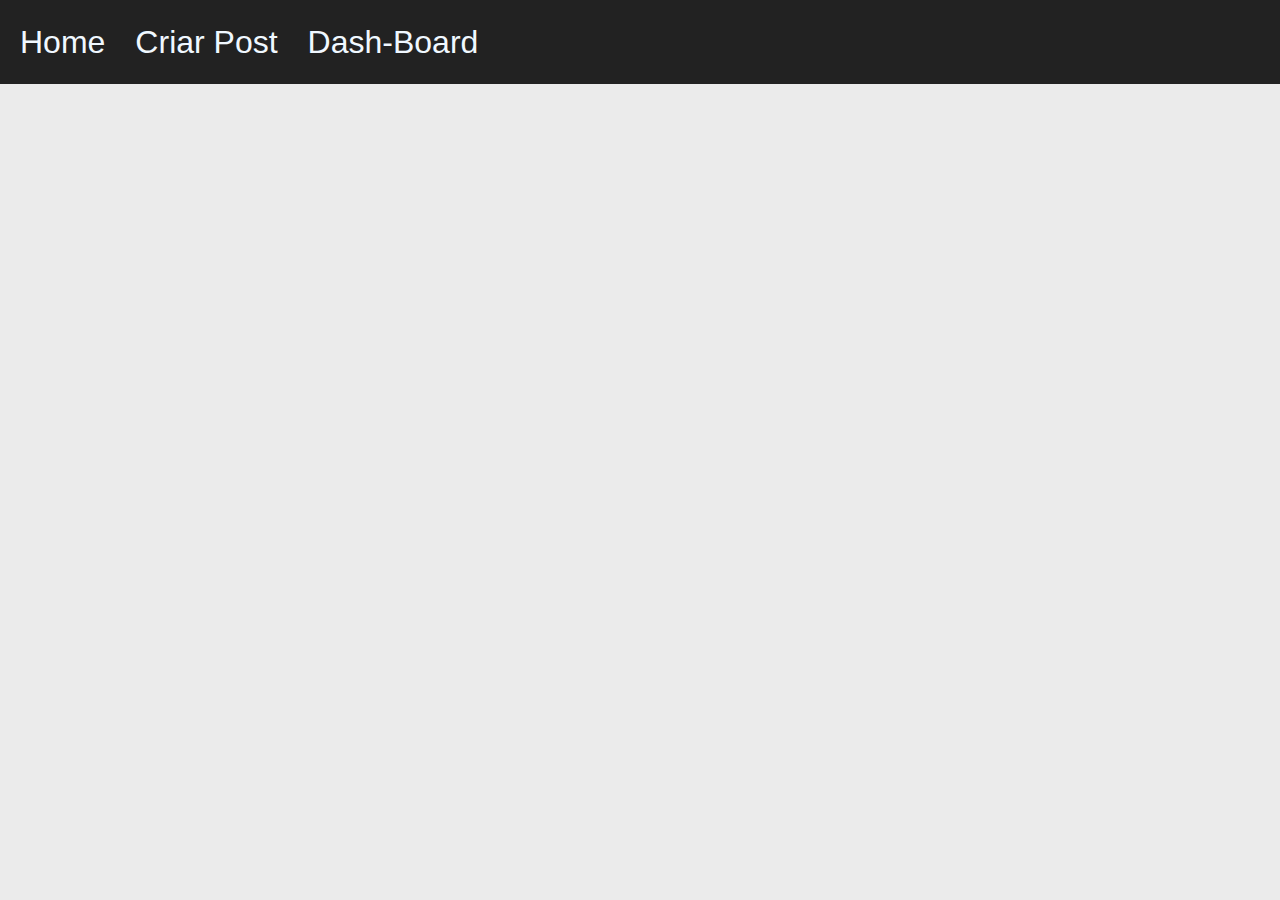
<file: index.html>
<!DOCTYPE html>
<html lang="PT_BR">
<head>
    <meta charset="UTF-8">
    <meta name="viewport" content="width=device-width, initial-scale=1.0">
    <title>Guia Turismo</title>
    <link rel="stylesheet" href="css/index.css">
</head>
<body>
    <nav class="navbar">
        <a href="index.html">Home</a>
        <a href="form.html">Criar Post</a>
        <a href="dashBoard.html">Dash-Board</a>
    </nav>
    <div class="container">
         
    </div>
    
    <script type="module" src="./js/main.js" ></script>
</body>
</html>
</file>
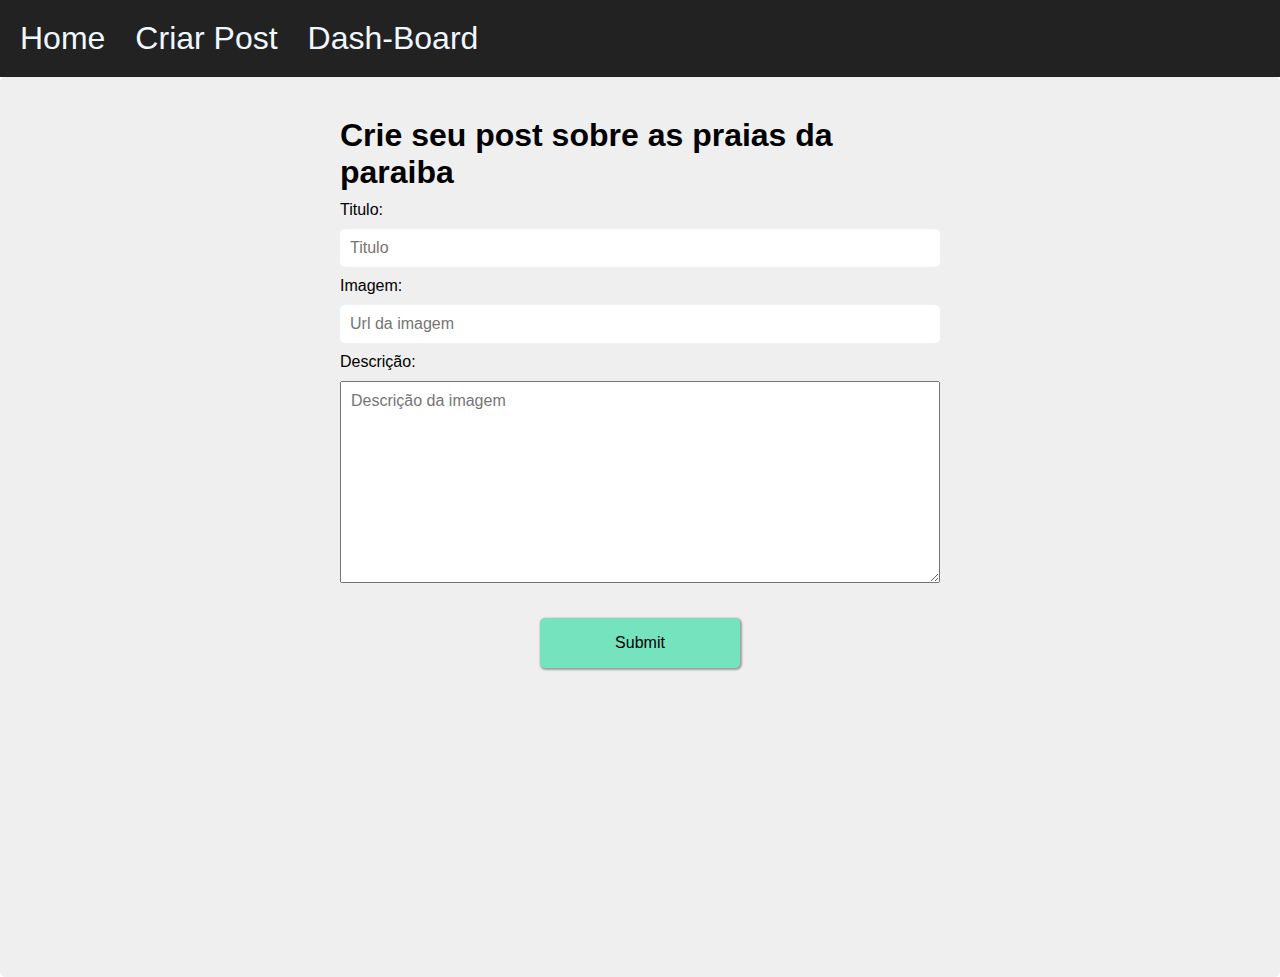
<file: form.html>
<!DOCTYPE html>
<html lang="PT_BR">
<head>
    <meta charset="UTF-8">
    <meta name="viewport" content="width=device-width, initial-scale=1.0">
    <title>form</title>
    <link rel="stylesheet" href="./css/form.css">
</head>
<body>
    <nav  class="navbar">
        <a href="index.html">Home</a>
        <a href="#">Criar Post </a>
        <a href="dashBoard.html">Dash-Board</a>
    </nav>
    <div class="containerPost">
        <form action="submit" id="form">
            <h1>Crie seu post sobre as praias da paraiba</h1>
            <label for="titulo">
                Titulo:
            </label>
            <input class="input" type="text" name="titulo" id="titulo" placeholder="Titulo">
            <label for="img">
                Imagem:
            </label>
            <input class="input" type="text" name="imagem" id="img" placeholder="Url da imagem">
            <label for="Descricao">
                Descrição:
            </label>
            <textarea name="desc" id="desc" cols="30" rows="10" placeholder="Descrição da imagem"></textarea>
        
                 <div class="btn"><input type="submit" id="enviar" class="concluir"></div>
        
        </form>
    </div>

    <script type="module" src="./js/main.js"></script>
</body>
</html>
</file>
<file: css/index.css>
*{
    font-family: Arial, Helvetica, sans-serif;
    margin: 0;
    padding: 0;
}
body{
    background-color: #EBEBEB;
   
}
.editar,.remove{
    display: none;
}
.navbar{
   background-color:#222222 ;
   width: 100%;
   position: fixed;
   height: 4rem;
   display: flex;
   align-items: center;
   justify-content: baseline;
   gap: 10px;
   padding: 10px;
   
}
.navbar a{
    text-decoration: none;
    color: aliceblue;
    font-size: 2rem;
    margin: 10px;
}
.container{
    display: flex;
    flex-wrap: wrap;
    width:100% ;
    height: 100%;
    flex-direction: column;
    flex-wrap: wrap;
    align-items: center;
    padding-top:200px ;
    
}
.contentHome{
    display: flex;
    flex-direction: column;
    align-items: center;
    border: none;
    border-bottom: 1px solid #ccc;
}
.h1Home{
    margin-top: 20px;
}
.imgHome{
    display: flex;
    height: 500px;
    width: 500px;


}
.pHome{
    padding: 10px;
    max-width: 500px;

}
.imgHome>img{
    width: 500px;
    height: 400px;
}
h1{
    margin-bottom: 20px;
}
/* img{
    width: 50%;
} */
p{
    max-width: 750px;
    word-spacing: 2px;
    margin: 10px;
    padding: 10px;
}
</file>
<file: css/form.css>
*{
    margin: 0;
    padding: 0;
    box-sizing: border-box;
    font-family:Arial, Helvetica, sans-serif;
}

.navbar{
    background-color:#222222 ;
    height: 5.rem;
    display: flex;
    align-items: center;
    justify-content: baseline;
    gap: 10px;
    padding: 10px;
 }
 .navbar a{
     text-decoration: none;
     color: aliceblue;
     font-size: 2rem;
     margin: 10px;
 }
 .containerPost{
    display: flex;
    align-items: center;
    flex-direction: column;
   
   
    flex-wrap: wrap;
    border-radius: 5px;
    justify-content: center;
    background-color:#efefef;
   
    width: 100%;
   
    margin: 0 auto;
    height: 100vh;
 }
#form{
    display: flex;
    flex-direction: column;
    flex-wrap: wrap;
    padding: 20px;
    width: 50%;
    height: 100%;
    margin: 20px;
    gap:10px;
}
#titulo, #img{
    padding: 10px;
    border-radius: 5px;
    border: none;
    font-size: 1em;
   
}
.concluir{
    background-color: rgb(116, 227, 190);
    width: 200px;
    border: none;
    border-radius: 5px;
    cursor: pointer;
    height: 50px;
    font-size: 1em;
    box-shadow: 1px 1px 2px 1px rgba(0, 0, 0, 0.334);
}
.concluir:hover{
    background-color: rgb(102, 239, 193);
    transition: .5s;
    color: #F0F0F1;
}
textarea{
    font-size: 1em;
    padding: 10px;
}
.btn{
    width: 100%;
    height: 100px;
    display: flex;
    flex-wrap: wrap;
    align-items: center;
    justify-content: center;
}
</file>
